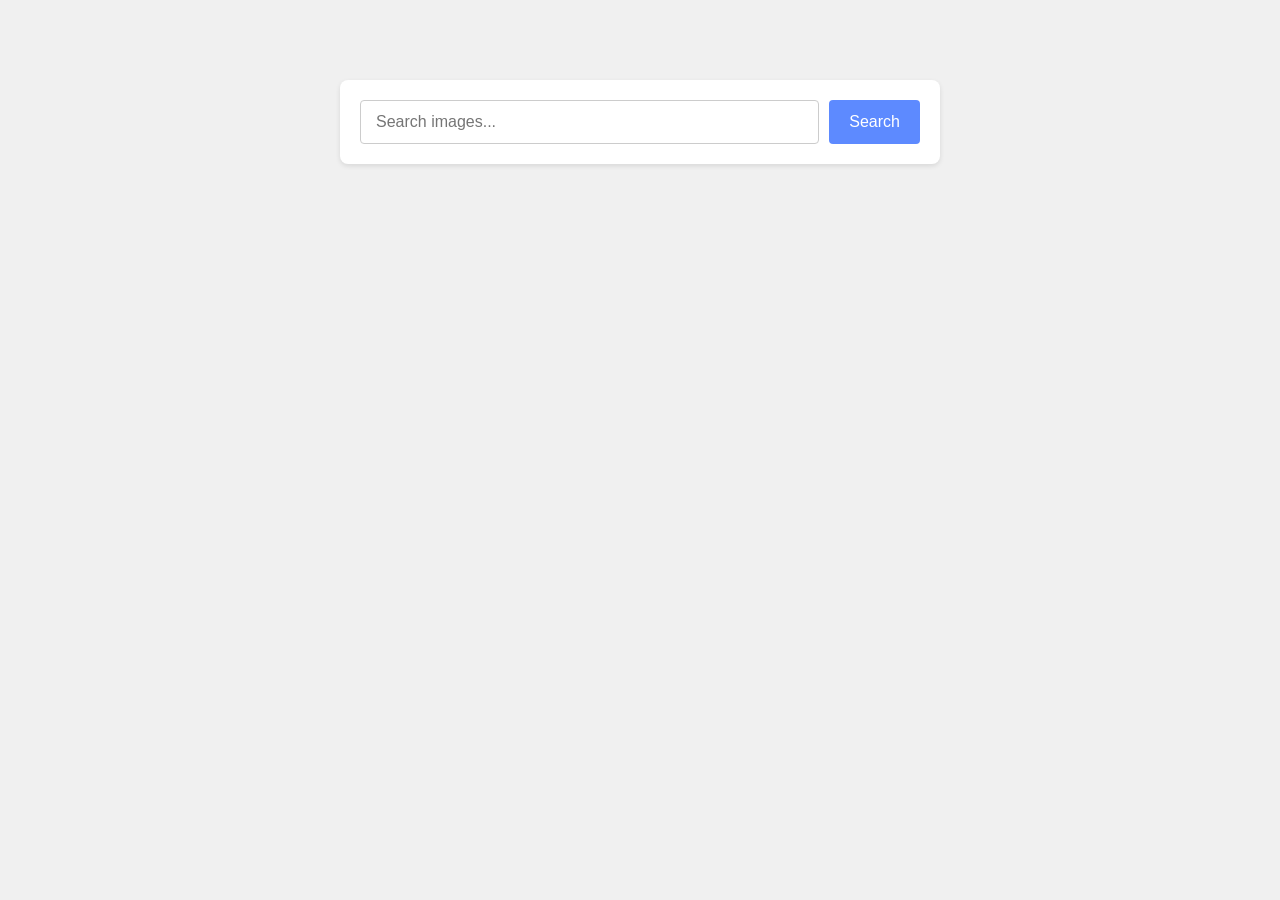
<file: src/index.html>
<!DOCTYPE html>
<html lang="en">
  <head>
    <meta charset="UTF-8" />
    <meta name="viewport" content="width=device-width, initial-scale=1.0" />
    <title>HW03</title>
    <link rel="stylesheet" href="./css/styles.css" />
  </head>
  <body>
    <main>
      <section class="gallery-section">
        <div class="container">
          <form class="form js-search-form">
            <input
              class="search-input js-search-input"
              type="text"
              name="user_query"
              required
              placeholder="Search images..."
            />
            <button class="search-btn" type="submit">Search</button>
          </form>

          <ul class="gallery js-gallery"></ul>
          <span class="loader js-loader"></span>
        </div>
      </section>
    </main>

    <script type="module" src="./main.js"></script>
  </body>
</html>
</file>
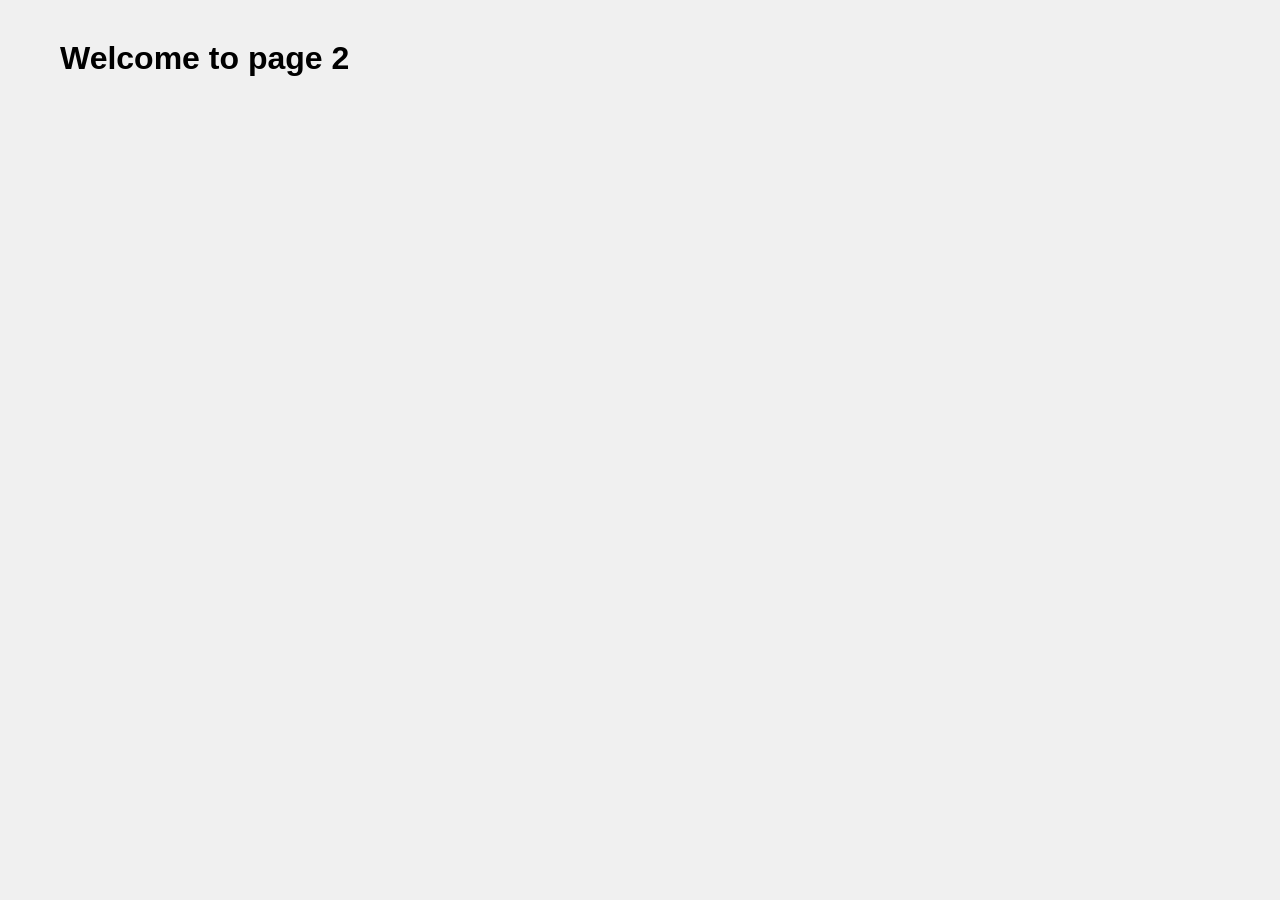
<file: src/page-2.html>
<!DOCTYPE html>
<html lang="en">
  <head>
    <meta charset="UTF-8" />
    <meta http-equiv="X-UA-Compatible" content="IE=edge" />
    <meta name="viewport" content="width=device-width, initial-scale=1.0" />
    <title>Page 2</title>
    <link rel="stylesheet" href="./css/styles.css" />
  </head>
  <body>
    <load
      src="./partials/header.html"
      icon-path="./img/sprite.svg#logo"
      highlight-act="active"
    />

    <main>
      <div class="container">
        <h1 class="main-title">
          <span class="main-title-gradient">Welcome</span> to page 2
        </h1>
        <load src="./partials/back-link.html" />
      </div>
    </main>

    <load src="./partials/footer.html" />
  </body>
</html>
</file>
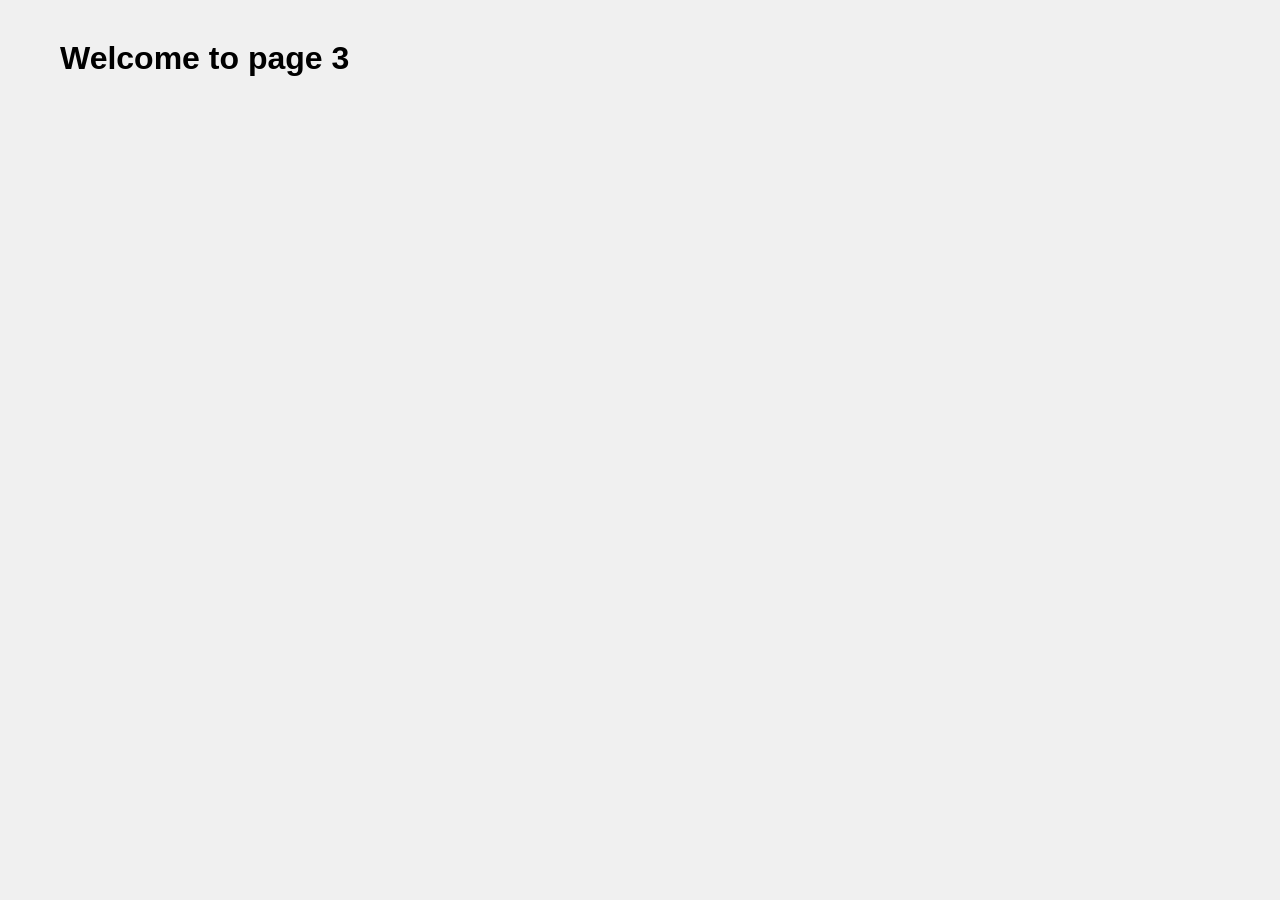
<file: src/page-3.html>
<!DOCTYPE html>
<html lang="en">
  <head>
    <meta charset="UTF-8" />
    <meta http-equiv="X-UA-Compatible" content="IE=edge" />
    <meta name="viewport" content="width=device-width, initial-scale=1.0" />
    <title>Page 3</title>
    <link rel="stylesheet" href="./css/styles.css" />
  </head>
  <body>
    <load
      src="./partials/header.html"
      icon-path="./img/sprite.svg#logo"
      highlight-curr="active"
    />

    <main>
      <div class="container">
        <h1 class="main-title">
          <span class="main-title-gradient">Welcome</span> to page 3
        </h1>
        <load src="./partials/back-link.html" />
      </div>
    </main>

    <load src="./partials/footer.html" />
  </body>
</html>
</file>
<file: src/css/styles.css>
* {
    box-sizing: border-box;
    margin: 0;
    padding: 0;
    font-family: sans-serif;
}

body {
    background-color: #f0f0f0;
    padding: 20px;
}

.container {
    max-width: 1200px;
    margin: 0 auto;
    padding: 20px;
}

.form {
    display: flex; 
    gap: 10px;
    width: 100%;
    max-width: 600px; 
    margin: 40px auto; 
    padding: 20px;
    background-color: white;
    border-radius: 8px;
    box-shadow: 0 2px 5px rgba(0, 0, 0, 0.1);
}



.search-input {
    flex-grow: 1; 
    padding: 12px 15px;
    border: 1px solid #ccc; /* Normal state border */
    border-radius: 4px;
    font-size: 16px;
    outline: none; 
    transition: border-color 0.3s, box-shadow 0.3s;
}


.search-input:hover {
    border-color: #999; 
}

.search-input:focus {
    border-color: #4a89ff; /* Solid blue border */
    box-shadow: 0 0 0 3px rgba(74, 137, 255, 0.4); /* Blue glow */
}


.search-btn {
    background-color: #5d8aff; 
    color: white;
    padding: 12px 20px;
    border: none;
    border-radius: 4px;
    cursor: pointer;
    font-size: 16px;
    font-weight: 500;
    transition: background-color 0.15s, transform 0.15s;
    user-select: none;
}


.search-btn:hover {
    background-color: #729cf7; 
}


.search-btn:active {
    background-color: #4a75e0; 
    transform: translateY(1px); 
    box-shadow: 0 1px 3px rgba(0, 0, 0, 0.2) inset;
}



.gallery-placeholder {
    width: 100%;
    text-align: center;
    color: #888;
    padding: 40px;
    border: 1px dashed #ccc;
    border-radius: 4px;
}


.gallery {
    list-style: none; 
    padding: 0;
    margin-top: 20px;
    

    display: flex;
    flex-wrap: wrap; 
    

    gap: 20px; 
}


.gallery-card {

    width: calc((100% - 40px) / 3); 
    cursor: pointer;
    transition: transform 0.2s ease-out, box-shadow 0.2s ease-out;
    

    background-color: white;
    border-radius: 4px;
    box-shadow: 0 4px 8px rgba(0, 0, 0, 0.1);
    overflow: hidden;
}

.gallery-card:hover {

    transform: scale(1.02); 
    box-shadow: 0 8px 16px rgba(0, 0, 0, 0.2);
}

.gallery-card:active {
    transform: scale(0.98); 
    box-shadow: 0 2px 4px rgba(0, 0, 0, 0.1);
}

.gallery-img {
    width: 100%;
    height: 200px; 
    object-fit: cover;
    display: block;
}



.stats-container {
    padding: 8px 10px;
    border-top: 1px solid #eee; 
}


.stats-list { 
    list-style: none;
    padding: 0;
    margin: 0;
    

    display: flex; 

    justify-content: space-between; 
}


.gallery-item {

    display: flex;
    flex-direction: column;
    text-align: center;
    line-height: 1.2;
    padding: 0 5px; 
}


.gallery-item .value {
    font-weight: bold;
    font-size: 1.1em;
    color: #333;
    order: 1; 
}


.gallery-item .label {
    font-size: 0.75em;
    color: #777;
    order: 2; 
    text-transform: uppercase;
}


.loader {
    width: 48px;
    height: 48px;
    display: none;
    margin: 0 auto;
    position: relative;
    border: 3px solid;
    border-color:#de3500 #0000 #6b6767 #0000;
    border-radius: 50%;
    box-sizing: border-box;
    animation: 1s rotate linear infinite;
 }
 .loader:before , .loader:after{
    content: '';
    top: 0;
    left: 0;
    position: absolute;
    border: 10px solid transparent;
    border-bottom-color:#fff;
    transform: translate(-10px, 19px) rotate(-35deg);
  }
 .loader:after {
    border-color: #de3500 #0000 #0000 #0000 ;
    transform: translate(32px, 3px) rotate(-35deg);
  }

  .loader.is-active{
    display: block;
  }
   @keyframes rotate {
    100%{    transform: rotate(360deg)}
  }
</file>
